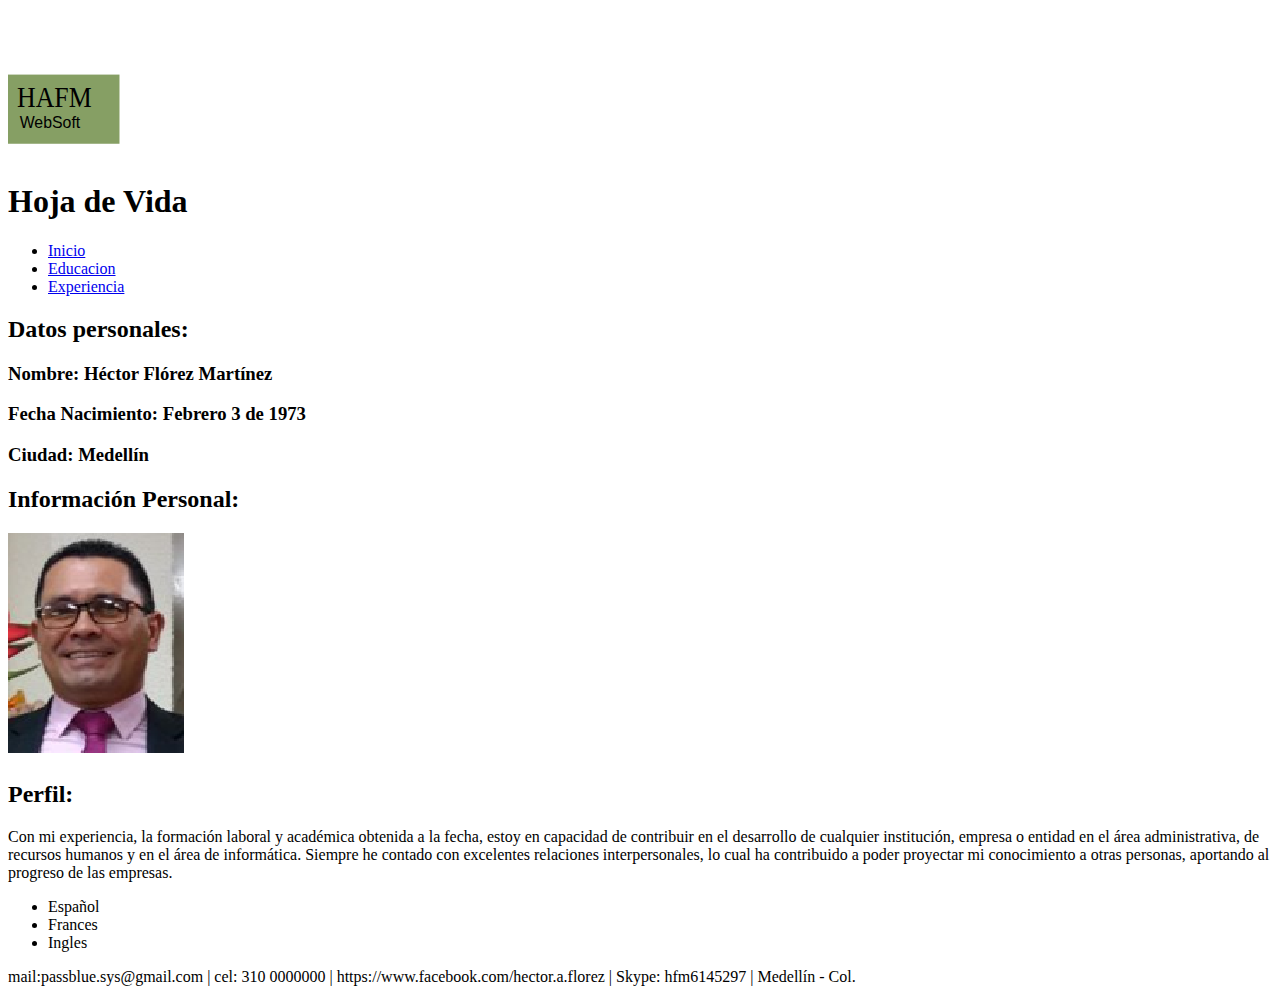
<file: index.html>
<!DOCTYPE html>
<html>
	<head>
		<meta charset="utf-8">
		<meta name="autor" content="Hector A. Florez M."
		<meta name="description" content="Hoja de Vida"
		<meta keyword= content "Desarrollo web,css,html5"
		<title></title>
	</head>
    <body>
		<svg width="150px" height="150px" viewBox="30 30 100 10"
		   xmlns:dc="http://purl.org/dc/elements/1.1/"
		   xmlns:cc="http://creativecommons.org/ns#"
		   xmlns:rdf="http://www.w3.org/1999/02/22-rdf-syntax-ns#"
		   xmlns:svg="http://www.w3.org/2000/svg"
		   xmlns="http://www.w3.org/2000/svg"
		   xmlns:sodipodi="http://sodipodi.sourceforge.net/DTD/sodipodi-0.dtd"
		   xmlns:inkscape="http://www.inkscape.org/namespaces/inkscape"
		 
		   version="1.1"
		   id="svg8"
		   inkscape:version="0.92.2 (5c3e80d, 2017-08-06)"
		   sodipodi:docname="dibujo.svg">
		  <title
			 id="title4514">LogoHFM</title>
		  <defs
			 id="defs2" />
		  <sodipodi:namedview
			 id="base"
			 pagecolor="#ffffff"
			 bordercolor="#666666"
			 borderopacity="1.0"
			 inkscape:pageopacity="0.0"
			 inkscape:pageshadow="2"
			 inkscape:zoom="0.35"
			 inkscape:cx="400"
			 inkscape:cy="712.25271"
			 inkscape:document-units="mm"
			 inkscape:current-layer="layer1"
			 showgrid="false"
			 inkscape:window-width="858"
			 inkscape:window-height="538"
			 inkscape:window-x="1486"
			 inkscape:window-y="73"
			 inkscape:window-maximized="0" />
		  <metadata
			 id="metadata5">
			<rdf:RDF>
			  <cc:Work
				 rdf:about="">
				<dc:format>image/svg+xml</dc:format>
				<dc:type
				   rdf:resource="http://purl.org/dc/dcmitype/StillImage" />
				<dc:title>LogoHFM</dc:title>
			  </cc:Work>
			</rdf:RDF>
		  </metadata>
		  <g
			 inkscape:label="Capa 1"
			 inkscape:groupmode="layer"
			 id="layer1">
			<rect
			   id="rect3699"
			   width="84.666664"
			   height="46.113098"
			   x="19.654762"
			   y="29.392857"
			   style="stroke-width:0.26458332;fill:#5e8031;fill-opacity:0.75376886" />
			<text
			   xml:space="preserve"
			   style="font-style:normal;font-weight:normal;font-size:13.68440056px;line-height:1.25;font-family:sans-serif;letter-spacing:0px;word-spacing:0px;fill:#000000;fill-opacity:1;stroke:none;stroke-width:0.34210998"
			   x="38.078278"
			   y="48.487911"
			   id="text4508"
			   transform="scale(0.94489851,1.0583147)"><tspan
				 sodipodi:role="line"
				 id="tspan4506"
				 x="38.078278"
				 y="48.487911"
				 style="font-size:18.24586678px;stroke-width:0.34210998;-inkscape-font-specification:Broadway;font-family:Broadway;font-weight:normal;font-style:normal;font-stretch:normal;font-variant:normal">HAFM</tspan></text>
			<text
			   xml:space="preserve"
			   style="font-style:normal;font-weight:normal;font-size:10.58333302px;line-height:1.25;font-family:sans-serif;letter-spacing:0px;word-spacing:0px;fill:#000000;fill-opacity:1;stroke:none;stroke-width:0.26458332"
			   x="37.797615"
			   y="64.922615"
			   id="text4512"><tspan
				 sodipodi:role="line"
				 id="tspan4510"
				 x="37.797615"
				 y="64.922615"
				 style="stroke-width:0.26458332">WebSoft</tspan></text>
				</g>
		</svg>
	
	<h1>Hoja de Vida </h1>
	
	<ul>
		<li><a href="index.html">Inicio</a></li>
		<li><a href="educacion.html">Educacion</a></li>
		<li><a href="experiencia.html">Experiencia</a></li>
	</ul>
	
	<h2>Datos personales:</h2>
	<h3>Nombre: Héctor Flórez Martínez </h3>
	<h3>Fecha Nacimiento: Febrero 3 de 1973 </h3>
	<h3>Ciudad: Medellín </h3>
	<h2>Información Personal:</h2>
	   <img src="Images/FotoHfm.png"/>
	
	<h2>Perfil:</h2>
	<p>Con mi experiencia, la formación laboral y académica obtenida a la fecha, estoy en capacidad de contribuir en el desarrollo de cualquier institución, empresa o entidad en el área administrativa, de recursos humanos y en el área de informática.

Siempre he contado con excelentes relaciones interpersonales, lo cual ha contribuido a poder proyectar mi conocimiento a otras personas, aportando al progreso de las empresas.
</p>
	<ul> 
	  <li>Español </li>
	  <li>Frances </li>
	  <li>Ingles </li>
	</ul>
	
	<footer>
	<p> mail:passblue.sys@gmail.com | cel: 310 0000000 |  https://www.facebook.com/hector.a.florez | Skype: hfm6145297 | Medellín - Col.</p>
</footer>
	
	</body>
	
</html>
</file>
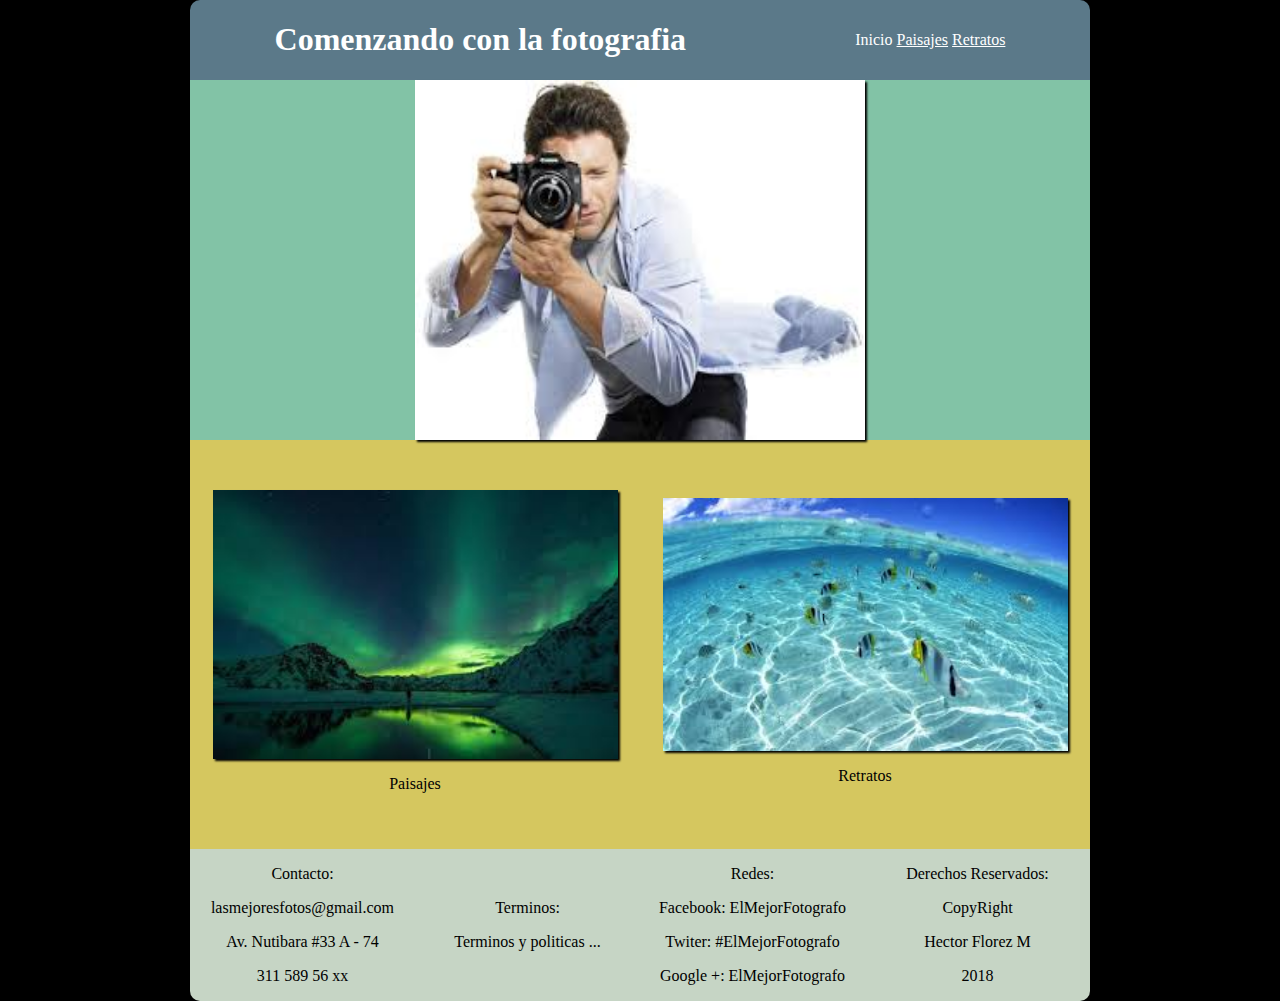
<file: Hibridos/index.html>
<html>

<head>
	<title>Foto_Grafias</title>
	<link rel="stylesheet" href="css/estilos.css">
	<meta charset="utf-8">
	<meta name="viewport" content="width=device-width, user-scalable=no, initial-scale=1.0, maximum-scale=1.0,minimum-scale=1.0">
</head>

<body>
	<div class="contenedor">
		<header>
         
			<nav class="titulo">
				<h1>Comenzando con la fotografia</h1>
			</nav>
			<nav class="menu">
				<a href="index.html" class="seleccion">Inicio</a>
				<a href="paisajes.html">Paisajes</a>
				<a href="retratos.html">Retratos</a>
			</nav>
		  

		</header>
		<!-- / #main-header -->
		<section class="uno">
			<img src="imagenes/Principal.jpg" class="imagen1">
		</section>
		<section class="dos">
			<div class="contenedor2">
				<div class="col1">
					<img src="imagenes/Aurora4.jpg" class="imagen2">
					<p>Paisajes</p>
				</div>
				<div class="col2">
					<img src="imagenes/Paisajesprincipal.jpg" class="imagen3">
					<p>Retratos</p>
				</div>
			</div>
		</section>


		<!--pie de pag-->
		<footer>
			<section class="Pie">
				<div class="col1Pie">
				<p>Contacto: </p>
					
						<p>lasmejoresfotos@gmail.com </p>
						<p>Av. Nutibara #33 A - 74 </p>
						<p>311 589 56 xx </p>
				</div>
				<div class="col2Pie">
					<p>Terminos:</p>
					<p>Terminos y politicas ... </p>

				</div>
				<div class="col3Pie">
					<p>Redes:</p>
					<p>Facebook: ElMejorFotografo  </p>
					<p>Twiter: #ElMejorFotografo  </p>
					<p>Google +: ElMejorFotografo  </p>
				</div>
				<div class="col4Pie">
					<p>Derechos Reservados: </p>
					<p>CopyRight   </p>
					<p>Hector Florez M  </p>
					<p>2018  </p>

				</div>
			</section>
			
		</footer>
	</div>

</body>

</html>
</file>
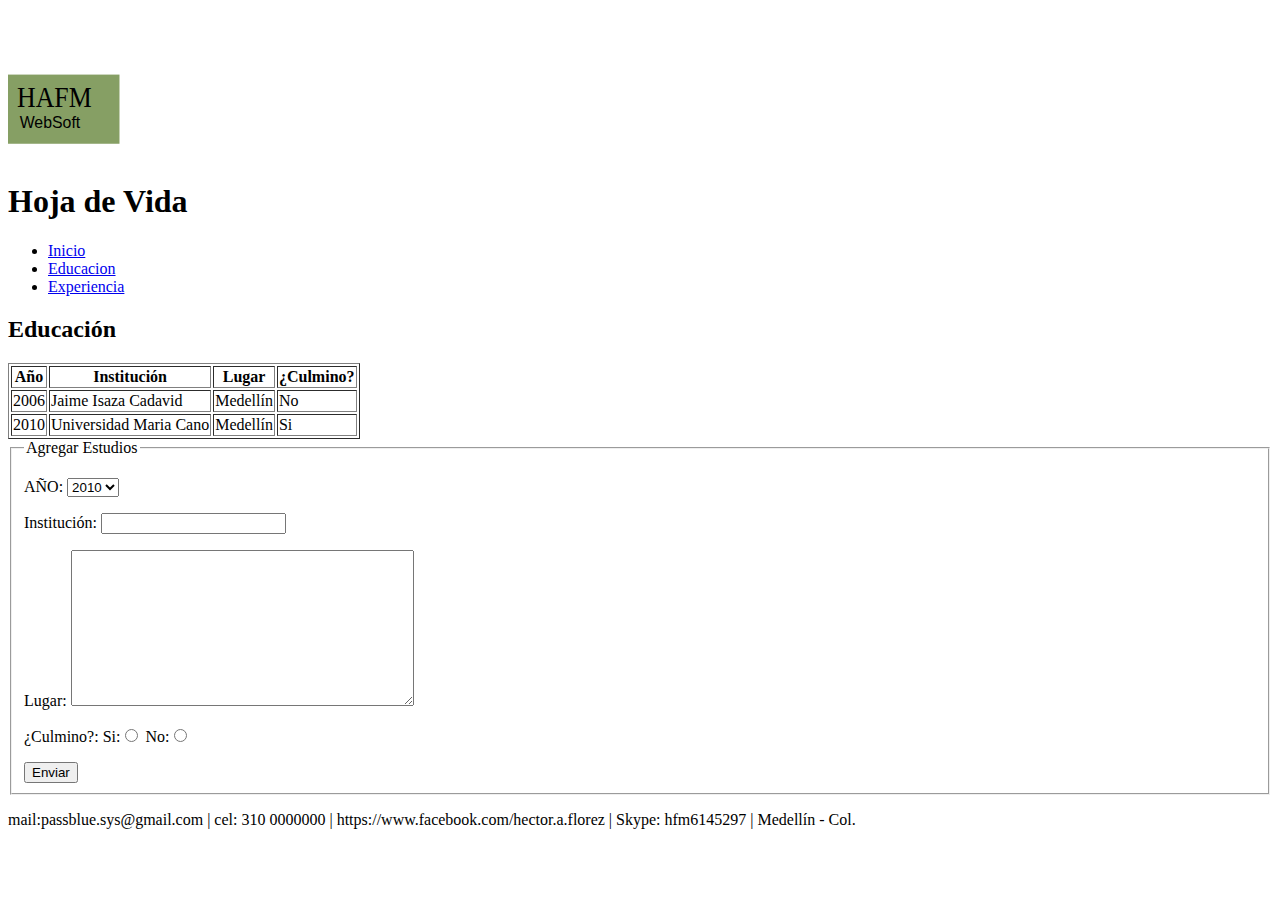
<file: educacion.html>
<!DOCTYPE html>
<html>
	<head>
		<meta charset="utf-8">
		<meta name="autor" content="Hector A. Florez M."
		<meta name="description" content="Hoja de Vida"
		<meta keyword= content "Desarrollo web,css,html5"
		<title></title>
	</head>
    <body>
		<svg width="150px" height="150px" viewBox="30 30 100 10"
		   xmlns:dc="http://purl.org/dc/elements/1.1/"
		   xmlns:cc="http://creativecommons.org/ns#"
		   xmlns:rdf="http://www.w3.org/1999/02/22-rdf-syntax-ns#"
		   xmlns:svg="http://www.w3.org/2000/svg"
		   xmlns="http://www.w3.org/2000/svg"
		   xmlns:sodipodi="http://sodipodi.sourceforge.net/DTD/sodipodi-0.dtd"
		   xmlns:inkscape="http://www.inkscape.org/namespaces/inkscape"
		 
		   version="1.1"
		   id="svg8"
		   inkscape:version="0.92.2 (5c3e80d, 2017-08-06)"
		   sodipodi:docname="dibujo.svg">
		  <title
			 id="title4514">LogoHFM</title>
		  <defs
			 id="defs2" />
		  <sodipodi:namedview
			 id="base"
			 pagecolor="#ffffff"
			 bordercolor="#666666"
			 borderopacity="1.0"
			 inkscape:pageopacity="0.0"
			 inkscape:pageshadow="2"
			 inkscape:zoom="0.35"
			 inkscape:cx="400"
			 inkscape:cy="712.25271"
			 inkscape:document-units="mm"
			 inkscape:current-layer="layer1"
			 showgrid="false"
			 inkscape:window-width="858"
			 inkscape:window-height="538"
			 inkscape:window-x="1486"
			 inkscape:window-y="73"
			 inkscape:window-maximized="0" />
		  <metadata
			 id="metadata5">
			<rdf:RDF>
			  <cc:Work
				 rdf:about="">
				<dc:format>image/svg+xml</dc:format>
				<dc:type
				   rdf:resource="http://purl.org/dc/dcmitype/StillImage" />
				<dc:title>LogoHFM</dc:title>
			  </cc:Work>
			</rdf:RDF>
		  </metadata>
		  <g
			 inkscape:label="Capa 1"
			 inkscape:groupmode="layer"
			 id="layer1">
			<rect
			   id="rect3699"
			   width="84.666664"
			   height="46.113098"
			   x="19.654762"
			   y="29.392857"
			   style="stroke-width:0.26458332;fill:#5e8031;fill-opacity:0.75376886" />
			<text
			   xml:space="preserve"
			   style="font-style:normal;font-weight:normal;font-size:13.68440056px;line-height:1.25;font-family:sans-serif;letter-spacing:0px;word-spacing:0px;fill:#000000;fill-opacity:1;stroke:none;stroke-width:0.34210998"
			   x="38.078278"
			   y="48.487911"
			   id="text4508"
			   transform="scale(0.94489851,1.0583147)"><tspan
				 sodipodi:role="line"
				 id="tspan4506"
				 x="38.078278"
				 y="48.487911"
				 style="font-size:18.24586678px;stroke-width:0.34210998;-inkscape-font-specification:Broadway;font-family:Broadway;font-weight:normal;font-style:normal;font-stretch:normal;font-variant:normal">HAFM</tspan></text>
			<text
			   xml:space="preserve"
			   style="font-style:normal;font-weight:normal;font-size:10.58333302px;line-height:1.25;font-family:sans-serif;letter-spacing:0px;word-spacing:0px;fill:#000000;fill-opacity:1;stroke:none;stroke-width:0.26458332"
			   x="37.797615"
			   y="64.922615"
			   id="text4512"><tspan
				 sodipodi:role="line"
				 id="tspan4510"
				 x="37.797615"
				 y="64.922615"
				 style="stroke-width:0.26458332">WebSoft</tspan></text>
				</g>
		</svg>
	
	<h1>Hoja de Vida </h1>
	
	<ul>
		<li><a href="index.html">Inicio</a></li>
		<li><a href="educacion.html">Educacion</a></li>
		<li><a href="experiencia.html">Experiencia</a></li>
	</ul>
	
	<h2>Educación</h2>
	
<TABLE BORDER>
	<TR>
		<TH>Año</TH>
		<TH>Institución</TH>
		<TH>Lugar</TH>
		<TH>¿Culmino?</TH>
	</TR>
	<TR>
		<TD>2006</TD>
	    <TD>Jaime Isaza Cadavid</TD>
	    <TD>Medellín</TD>
		<TD>No</TD>
	</TR>
	<TR>
		<TD>2010</TD>
	    <TD>Universidad Maria Cano</TD>
	    <TD>Medellín          </TD>
		<TD>Si</TD>
	</TR>
</TABLE>
	<form>
	    <fieldset>
		<legend>Agregar Estudios</legend>
			
			<p>
			 AÑO:
				<SELECT NAME="AÑO" SIZE="1" TITLE="AÑO:"> 
				   <OPTION VALUE="2010">2010</OPTION> 
				   <OPTION VALUE="2011">2011</OPTION> 
				   <OPTION VALUE="2012">2012</OPTION> 
				   <OPTION VALUE="2013">2013</OPTION> 
				   <OPTION VALUE="2014">2014</OPTION> 
				   <OPTION VALUE="2015">2015</OPTION> 
				   <OPTION VALUE="2016">2016</OPTION> 
				   <OPTION VALUE="2017">2017</OPTION> 
			</p>
			</SELECT> 	
			 <p>
			   Institución:
			   <input type="text" name="Institución">
			 </p>
			 
			 <p>
			   Lugar:
			   <textarea name="comentarios" rows="10" cols="40"></textarea>
			 </p>
			 
			 <p>
			   ¿Culmino?:
				  Si:<input type="radio" name="Si" value="Si" >
				  No:<input type="radio" name="No" value="No" >
				 
			 </p>
			 <input type="submit" value="Enviar">
		</fieldset>	 
   </form>


  


	
	
	<footer>
	<p> mail:passblue.sys@gmail.com | cel: 310 0000000 |  https://www.facebook.com/hector.a.florez | Skype: hfm6145297 | Medellín - Col.</p>
</footer>
	
	</body>
	
</html>
</file>
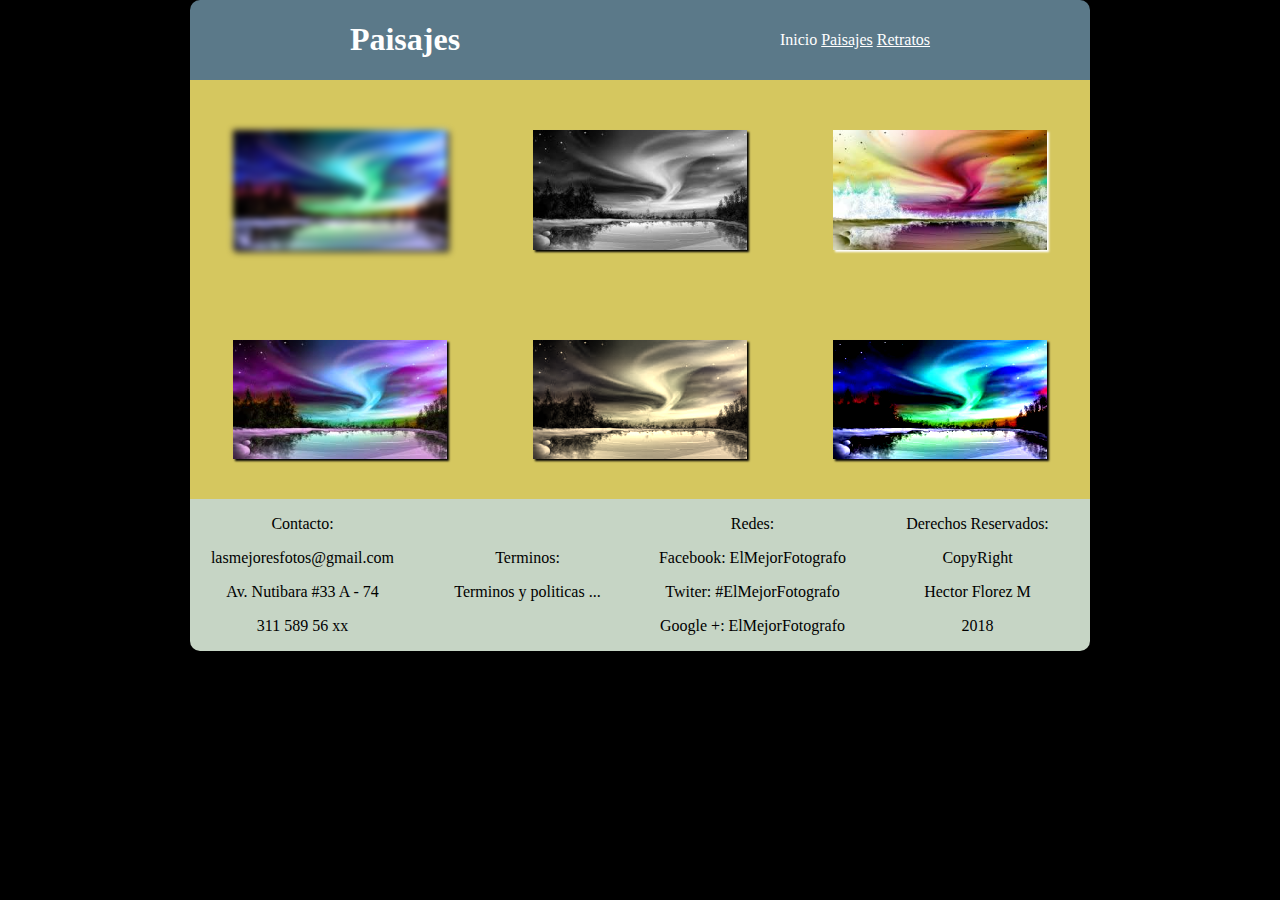
<file: Hibridos/paisajes.html>
<html>

<head>
	<title>Paisajes</title>
	<link rel="stylesheet" href="css/estilos.css">
	<meta charset="utf-8">
	<meta name="viewport" content="width=device-width, user-scalable=no, initial-scale=1.0, maximum-scale=1.0,minimum-scale=1.0">
</head>

<body>
	<div class="contenedorP">
		<header>
			<nav class="titulo">
				<h1>Paisajes</h1>
			</nav>
			<nav class="menu">
				<a href="index.html" class="seleccion">Inicio</a>
				<a href="paisajes.html">Paisajes</a>
				<a href="retratos.html">Retratos</a>
			</nav>
		</header>
		<!-- / #main-header -->
		<section class="unoP">
			<div class="contenedor1P">
				<div class="col1P">
					<img src="imagenes/Aurora1.jpg" class="imagen1P">
					
				</div>
				<div class="col2P">
					<img src="imagenes/Aurora1.jpg" class="imagen2P">
					
				</div>
				<div class="col3P">
					<img src="imagenes/Aurora1.jpg" class="imagen3P">
					
				</div>
			</div>
		</section>
		<section class="dosP">
			<div class="contenedor2P">
				<div class="col4P">
					<img src="imagenes/Aurora1.jpg" class="imagen4P">
					
				</div>
				<div class="col4P">
					<img src="imagenes/Aurora1.jpg" class="imagen5P">
					
				</div>
				<div class="col4P">
					<img src="imagenes/Aurora1.jpg" class="imagen6P">
					
				</div>
			</div>
		</section>
		<!--pie de pag-->
		<footer>
			<section class="Pie">
				<div class="col1Pie">
				<p>Contacto: </p>
					
						<p>lasmejoresfotos@gmail.com </p>
						<p>Av. Nutibara #33 A - 74 </p>
						<p>311 589 56 xx </p>
				</div>
				<div class="col2Pie">
					<p>Terminos:</p>
					<p>Terminos y politicas ... </p>

				</div>
				<div class="col3Pie">
					<p>Redes:</p>
					<p>Facebook: ElMejorFotografo  </p>
					<p>Twiter: #ElMejorFotografo  </p>
					<p>Google +: ElMejorFotografo  </p>
				</div>
				<div class="col4Pie">
					<p>Derechos Reservados: </p>
					<p>CopyRight   </p>
					<p>Hector Florez M  </p>
					<p>2018  </p>

				</div>
			</section>
			
		</footer>
	</div>


</body>

</html>
</file>
<file: Hibridos/css/estilos.css>
html, body {
  margin: 0;
  padding: 0;
  background-color: black;
  font-family: 'Dancing Script';
  color: white;
  text-align: center;
}

.contenedor {
  width: 900px;
  margin: auto;
  border-radius: 25px;
}


.contenedorP {
  width: 900px;
  margin: auto;
  border-radius: 25px;
}

/*header*/

header {
  background-color: #5b7989;
  border-radius: 10px 10px 0 0;
  display: flex;
  flex-direction: row;
}


.pie {
 /* width: 100%;
  height: 60%;*/
  display: flex;
  flex-direction: row;
  /*flex-wrap: wrap;*/
  /*text-align: center;*/
  color: black;
  background-color: #C6d5c5;
   border-radius: 0 0 10px 10px;
  }

/*Menu del header*/

header a, header a:visited {
  color: white;
}

.titulo, .menu {
  margin: auto;
}

.seleccion {
  text-decoration: none;
}


/*section 1*/

.uno {
  background-color: #82c3a6;
  text-align: center;
}

.imagen1 {
  width: 50%;
  height: 40%;
  box-shadow: 2px 2px 2px black;
}


.imagen3 {
  width: 100%;
  height: 80%;
 box-shadow: 2px 2px 2px black;

}

.imagen3:hover {
  -moz-transform:translate(20px,-5px);/*Comenzamos a aplicar el valor rotate de la transormacion*/
  -webkit-transform:translate(20px,-5px);
  -o-transform:translate(20px,-5px);
  -ms-transform:translate(20px,-5px);
  transform:translate(20px,-5px);
}


/*section 2*/

.dos {
  background-color: #d5c75f;
}

.dosP {
  background-color: #d5c75f;
  align-items: center;
}

.imagen2 {
  width: 100%;
  height: 80%;
  box-shadow: 2px 2px 2px black;

    -moz-transition: all 3s ease;/*Definimos las transiciones, deben durar 3 segundos*/
    -ms-transition: all 3s ease;/*Definimos las transiciones, deben durar 3 segundos*/
    -o-transition: all 3s ease;/*Definimos las transiciones, deben durar 3 segundos*/
    -webkit-transition: all 3s ease;/*Definimos las transiciones, deben durar 3 segundos*/
    transition: all 3s ease;/*Definimos las transiciones, deben durar 3 segundos*/
    cursor:pointer;/*El cursor adopta forma de mano normalmente, al situarse encima de la imagen*/
    box-shadow: 0 0 10px #f00;/*Definimos la sombra. En este caso, es de color rojo y se difumina 10pixeles*/
   -webkit-box-shadow: 0 0 10px #f00;
   -moz-box-shadow: 0 0 10px #f00;

}

.imagen2:hover {
/*margin-left: 200px;Separamos la imagen un poco de la izquierda al mismo tiempo que gira*/
-moz-transform:rotate(10deg);/*Comenzamos a aplicar el valor rotate de la transormacion*/
-webkit-transform:rotate(10deg);
-o-transform:rotate(10deg);
-ms-transform:rotate(10deg);
transform:rotate(10deg);
            box-shadow: 0 0 15px #0026ff;/*Sombra difuminada 15 pixeles de color azul*/
   -webkit-box-shadow: 0 0 15px #0026ff;
   -moz-box-shadow: 0 0 15px #0026ff;

}

.imagen2 {
  width: 100%;
  height: 80%;
  box-shadow: 2px 2px 2px black;
}

.col1,.col2{
	margin: auto;
	width: 45%;
	height: 50%;
}

.contenedor2 {
  display: flex;
  flex-direction: row;
  text-align: center;
  color: black;
  padding: 50px 0 40px 0;
}

.col1P,.col2P,.col3P,.col4P {
  margin: auto;
  width: 25%;
  height: 20%;
}


.col1Pie,.col2Pie,.col3Pie,.col4Pie {
  margin: auto;
  width: 25%;
  height: 20%;
}

.contenedor1P {
  background-color: #d5c75f;
  display: flex;
  flex-direction: row;
  text-align: center;
  color: black;
  padding: 50px 0 40px 0;
}
.contenedor2P {
  background-color: #d5c75f;
  display: flex;
  flex-direction: row;
  text-align: center;
  color: black;
  padding: 50px 0 40px 0;
}

/*.encabezadox{
  display: flex;
  flex-direction: row;

}
*/


.imagen1p, .imagen2p, .imagen3p, .imagen4p, .imagen5p, .imagen6p  {
  width: 95%;
  height: 100%;
  box-shadow: 2px 2px 2px black;
   }


.imagen1p {
  -webkit-filter: blur(10px);
  filter: blur(3px);
}

.imagen2p {
  -webkit-filter: grayscale(100%);
  filter: grayscale(100%);

}

.imagen3p {
  -webkit-filter: invert(100%);
  filter: invert(100%);
}

.imagen4p {
  -webkit-filter: hue-rotate(45deg);
  filter: hue-rotate(45deg);
}

.imagen5p {
  -webkit-filter: sepia(90%);
  filter: sepia(90%);
}

 .imagen6p {
  -webkit-filter: contrast(200%);
  filter: contrast(200%);
}

/*media queries*/

/*Para Celulares:*/
@media (max-width:900px){


     header{
     height: 120px !important;
     display: flex;
     flex-direction: column;
     }
    
    .menu, .titulo {
     display: flex;
     flex-direction: column;      
    }

   .contenedor {
     width: 900px;
     display: flex;
     flex-direction: column;
   }

   .uno {
    padding-top: 40px;
    width: 900px;
      }

    .imagen1{
     width: 35%;
     height: 35%;
    }
 
    .imagen2{
      width: 90%;
      height: 70%;
    }

    .imagen3{
      width: 90%;
      height: 70%;
    }


  .contenedor2 {
    width: 900px;
    display: flex;
    flex-direction: column;
      }

   .dos {
     width: 900px;
     height: 600px;
   }

   .col1P, .col2P, .col3P {
    padding-top: 10px;
    width: 500px;
      }

  .col4P, .col5P, .col6P  {
    padding-top: 10px;
    width: 500px;
      }
 
    
.contenedor1P {
     width: 900px;
     display: flex;
     flex-direction: column;
     flex-wrap: wrap;
   }

.contenedor2P {
    width: 900px;
    display: flex;
    flex-direction: column;
    flex-wrap: wrap;
   }
    
.pie {
 /* width: 100%;
  height: 100px;*/
  display: flex;
  flex-direction: column;
  /*flex-wrap: wrap;*/
  /*text-align: center;*/
  color: black;
  }
   

  .col1Pie,.col2Pie,.col3Pie,.col4Pie {
        margin: auto;
        width: 25%;
        height: 17%;
      }

.imagen1p, .imagen2p, .imagen3p, .imagen4p, .imagen5p, .imagen6p  {
  width: 65%;
  height: 100%;
  box-shadow: 2px 2px 2px black;
}



   }


  }


/*@media (max-width:600px) {
  .contenedor2 {
    display: flex;
    flex-direction: column;
  }
}
*/
</file>
